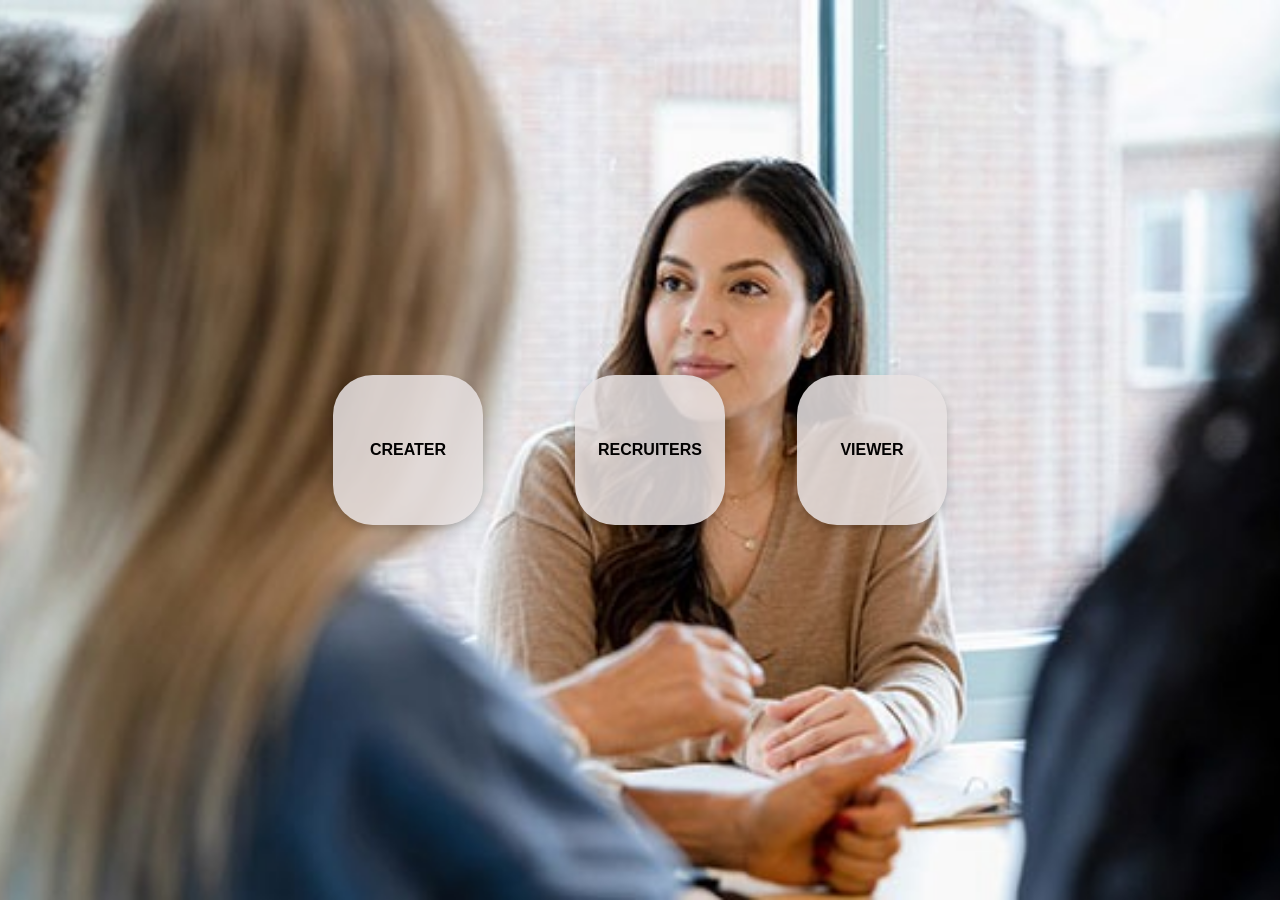
<file: VIVIDshe/index.html>
<!DOCTYPE html>
<html lang="en">
<head>
    <meta charset="UTF-8">
    <meta name="viewport" content="width=device-width, initial-scale=1.0">
    <title>VIVIDshe</title>
    <link rel="stylesheet" href="style.css">
    <link rel="shortcut icon" href="women.jpg" type="women" />
</head>
<body>
    <div class="container">
        <div class="box">
            <a href="http://127.0.0.1:5500/login.html" class="box1">CREATER</a>
        </div>
        <div class="box">
                <a href="http://127.0.0.1:5500/r.html" class="box3">RECRUITERS</a>
            </div>
        </div>
        <div class="box">
            <a href="http://127.0.0.1:5500/other.html" class="box2">VIEWER</a></div>
    </div>
</body>
</html>
</file>
<file: VIVIDshe/style.css>
*{
    text-decoration: none;
}
body {
    margin: 0;
    padding: 0;
    font-family: Arial, sans-serif;
    background-image: url('women.jpg');
    background-size: cover;
    background-position: center;
    display: flex;
    justify-content: center;
    align-items: center;
    height: 100vh;
}

.container {
    display: flex;
    gap: 20px;
}

.box {
    width: 150px;
    height: 150px;
    background-color: rgba(231, 225, 225, 0.863);
    display: flex;
border: #020101;
    justify-content: center;
    align-items: center;
    border-radius: 40px;
    margin: 36px;
    box-shadow: 0 4px 8px rgba(0, 0, 0, 0.2);
    font-weight: bold;
}

.box1{
    text-align: center;
    color: #020101;
}
.box2{
    text-align: center;
    color: #020101;
}

.box3{
    text-align: center;
    color: #020101;
}
.box img {
    height: 80%;
    width: 90%;
    filter: grayscale(100%);
    object-fit: cover;
  }
  
  .box:hover {
      transform: scale(1.03);
      filter: drop-shadow(0 0 10px #0d0505);
  }
  
  .box:hover img {
      filter: grayscale(0);
     
  }


.responsive{
    align-items: center;
    justify-content: center;
    justify-items: center;
    margin-left: 160px;
    justify-content: space-between;
}
</file>
